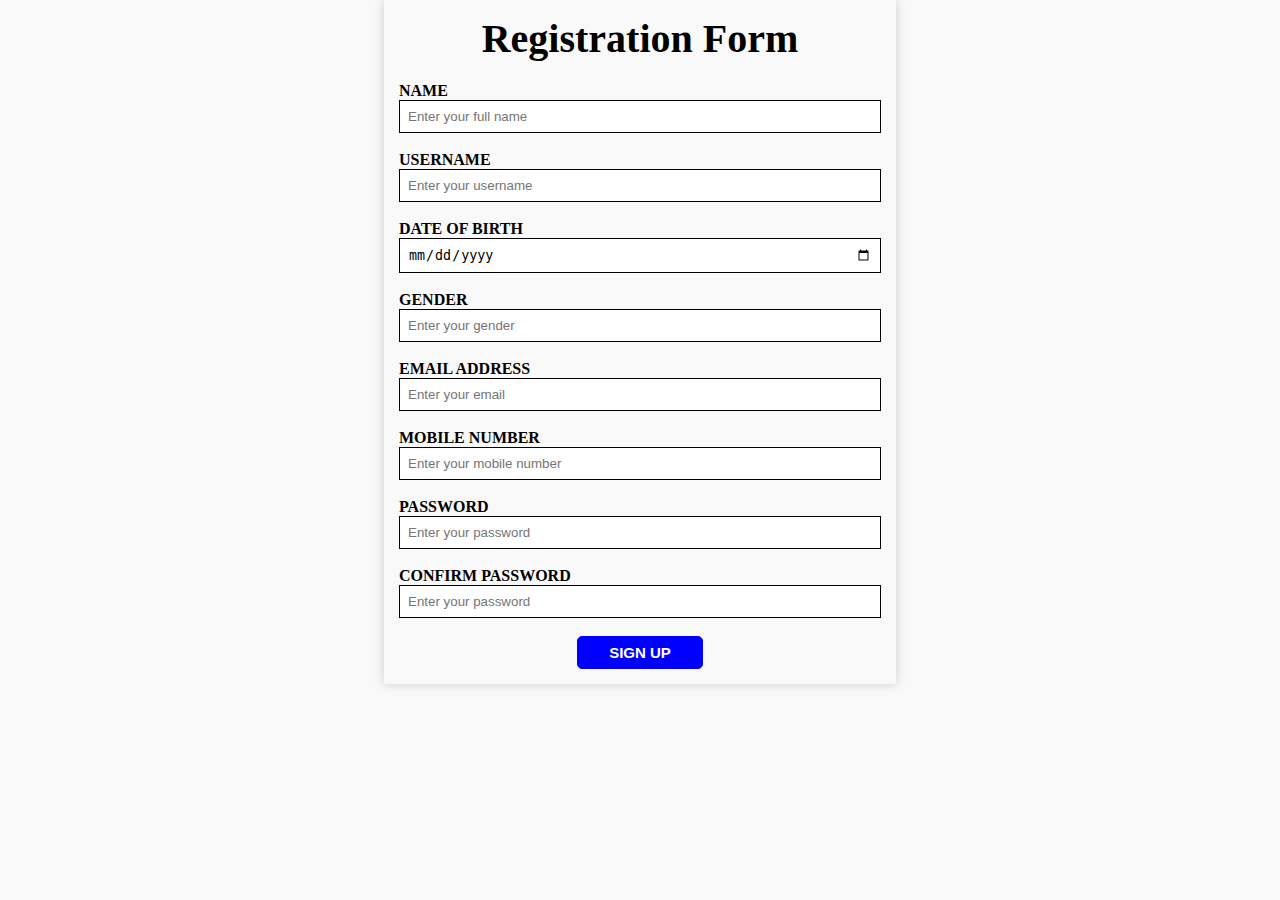
<file: index.html>
<!DOCTYPE html>
<html lang="en">
<head>
    <meta charset="UTF-8">
    <meta name="viewport" content="width=device-width, initial-scale=1.0">
	<link rel="stylesheet"href="css/stylesheet.css">
    <title>Register Page</title>
</head>
<body>
   <section>
     <div class="container">
	    <h1>Registration Form</h1>
	   <div class="row">
	     <div class="column">
		   <form>
		     <div class="form-1">
				<label for="name"><b>NAME </b></label><br>
				<input type="text" placeholder="Enter your full name" name="name">
			 </div>
			 <br>
			 <div class="form-1">
				<label for="username"><b>USERNAME </b></label><br>
				<input type="text" placeholder="Enter your username" name="username">
			 </div>
			 <br>
			 <div class="form-1">
				<label for="dob"><b>DATE OF BIRTH </b></label><br>
				<input type="date" name="dob">
			 </div>
			 <br>
			 <div class="form-1">
				<label for="gender"><b>GENDER </b></label><br>
				<input type="text" placeholder="Enter your gender" name="gender">
			 </div>
			 <br>
			 <div class="form-1">
				<label for="email"><b>EMAIL ADDRESS </b></label><br>
				<input type="email" placeholder="Enter your email" name="email">
			 </div>
			 <br>
			 <div class="form-1">
				<label for="number"><b>MOBILE NUMBER </b></label><br>
				<input type="text" placeholder="Enter your mobile number" name="number">
			 </div>
			 <br>
			 <div class="form-1">
				<label for="password"><b>PASSWORD </b></label><br>
				<input type="password" placeholder="Enter your password" name="password">
			 </div>
			 <br>
			 <div class="form-1">
				<label for="password"><b>CONFIRM PASSWORD </b></label><br>
				<input type="password" placeholder="Enter your password" name="password">
			 </div>
			 <br>
		   </form> 
           <div class="button">
		     <button><a href="login.html"><b>SIGN UP</b></button></a>
		   </div>
		 </div>
	   </div>
	 </div>
   </section>
</body>
</html>
</file>
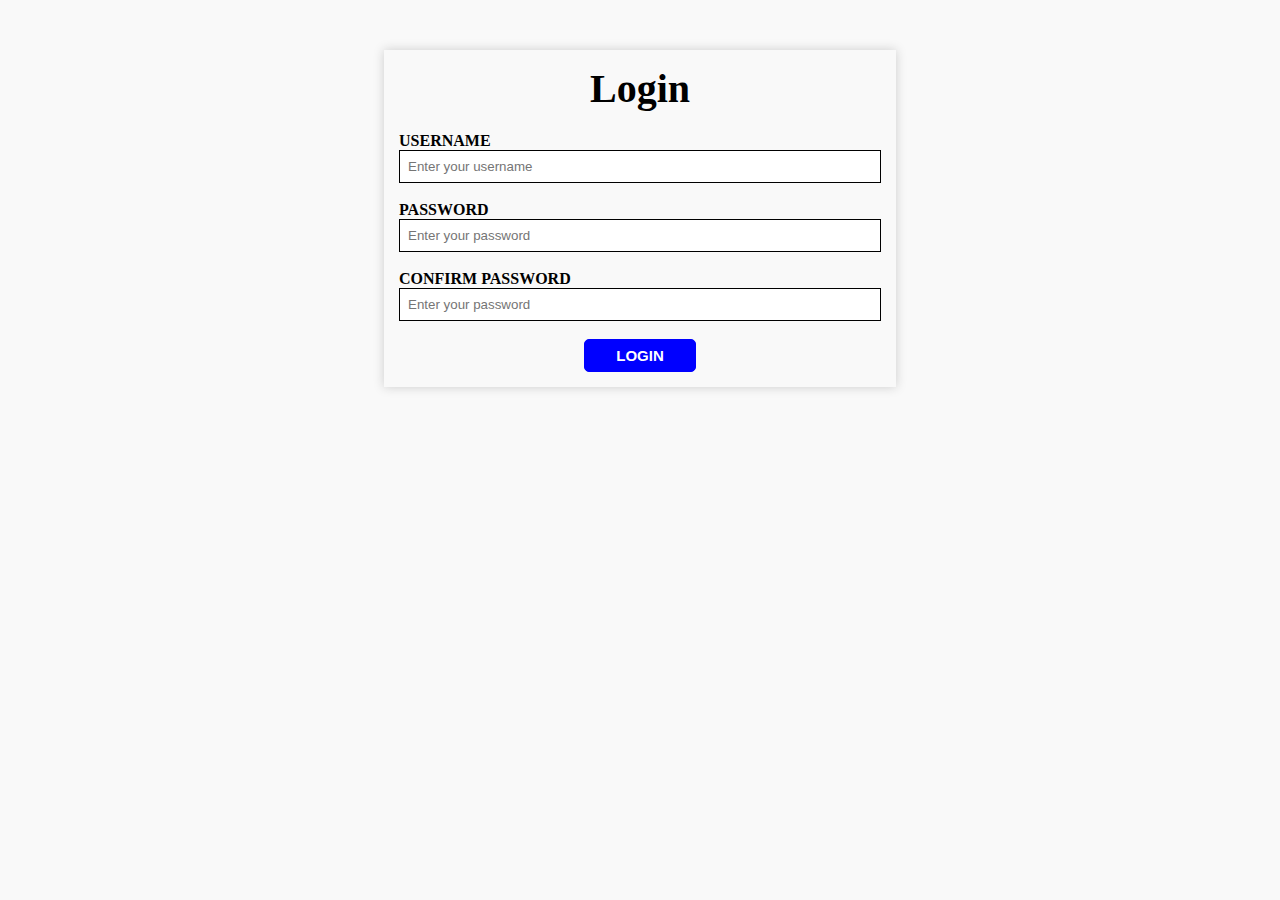
<file: login.html>
<!DOCTYPE html>
<html lang="en">
<head>
    <meta charset="UTF-8">
    <meta name="viewport" content="width=device-width, initial-scale=1.0">
	<link rel="stylesheet"href="css/stylesheet-1.css">
    <title>Log in Page</title>
</head>
<body>
   <section>
     <div class="container">
	    <h1>Login</h1>
	   <div class="row">
	     <div class="column">
		   <form>
			 <div class="form-1">
				<label for="username"><b>USERNAME </b></label><br>
				<input type="text" placeholder="Enter your username" name="username">
			 </div>
			 <br> 
			 <div class="form-1">
				<label for="password"><b>PASSWORD </b></label><br>
				<input type="password" placeholder="Enter your password" name="password">
			 </div>
			 <br>
			 <div class="form-1">
				<label for="password"><b>CONFIRM PASSWORD </b></label><br>
				<input type="password" placeholder="Enter your password" name="password">
			 </div>
			 <br>
		   </form> 
           <div class="button">
		     <button><a href="profile.html"><b>LOGIN</b></button></a>
		   </div>
		 </div>
	   </div>
	 </div>
   </section>
</body>
</html>
</file>
<file: css/stylesheet.css>
*{
  margin:0; 
  box-sizing:border-box;
}
.container{
	margin:0 auto;
	width:40%;
	box-shadow:0px 0px 10px 0px #ccc;
	padding:15px;
}
body{
    background: #f9f9f9;
}
h1{
	margin-bottom:20px;
	text-align:center;
	font-size:40px;
}
.form-1 input{
	width:100%;
	padding:8px;
	border: 1px solid #000;
}
a{
    text-decoration: none;
	color: #fff;
}
button{
    padding: 7px 31px;
    font-size: 15px;
    border: 1px solid #0000ff;
    border-radius: 5px;
    background: #0000ff;
}
.button{
    text-align: center;
}
                              /* MEDIA QUERY */
                              /* 320px */
@media(min-width:320px){
	.container{
		width:80%;
	}
	h1{
		font-size:25px;
	}
}
                              /* 690px */
@media(min-width:690px){
	.container{
		width:80%;
	}
	h1{
		font-size:35px;
	}
}
                              /* 1020px */
@media(min-width:1020px){
	.container{
		width:40%;
	}
	h1{
		font-size:40px;
	}
}
</file>
<file: css/stylesheet-1.css>
*{
  margin:0; 
  box-sizing:border-box;
}
.container{
	margin:0 auto;
	width:40%;
	box-shadow:0px 0px 10px 0px #ccc;
	padding:15px;
}
body{
    background: #f9f9f9;
}
section{
	margin-top:50px;
}
h1{
	margin-bottom:20px;
	text-align:center;
	font-size:40px;
}
.form-1 input{
	width:100%;
	padding:8px;
	border: 1px solid #000;
}
a{
    text-decoration: none;
	color: #fff;
}
button{
    padding: 7px 31px;
    font-size: 15px;
    border: 1px solid #0000ff;
    border-radius: 5px;
    background: #0000ff; 
}
.button{
    text-align: center;
}
                              /* MEDIA QUERY */
                              /* 320px */
@media(min-width:320px){
	.container{
		width:80%;
	}
	h1{
		font-size:25px;
	}
}
                              /* 690px */
@media(min-width:690px){
	.container{
		width:80%;
	}
	h1{
		font-size:35px;
	}
}
                              /* 1020px */
@media(min-width:1020px){
	.container{
		width:40%;
	}
	h1{
		font-size:40px;
	}
}
</file>
